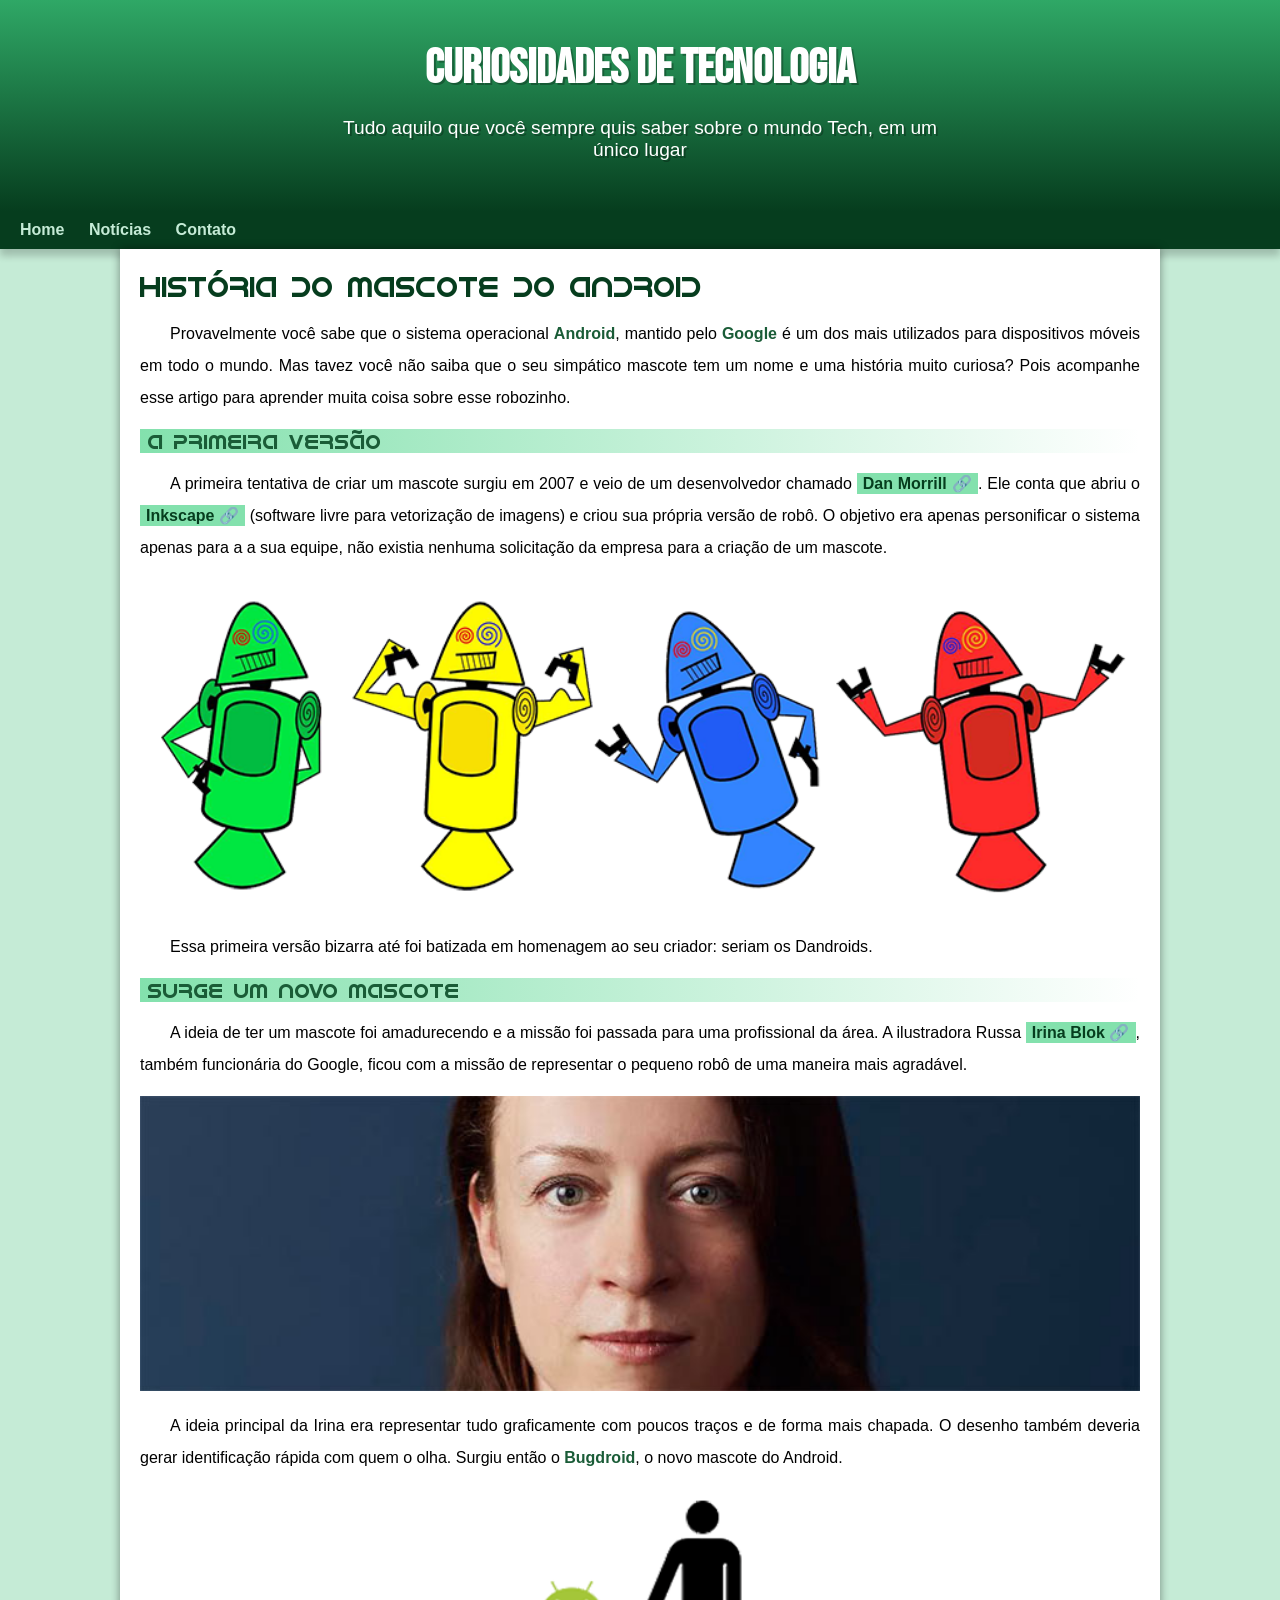
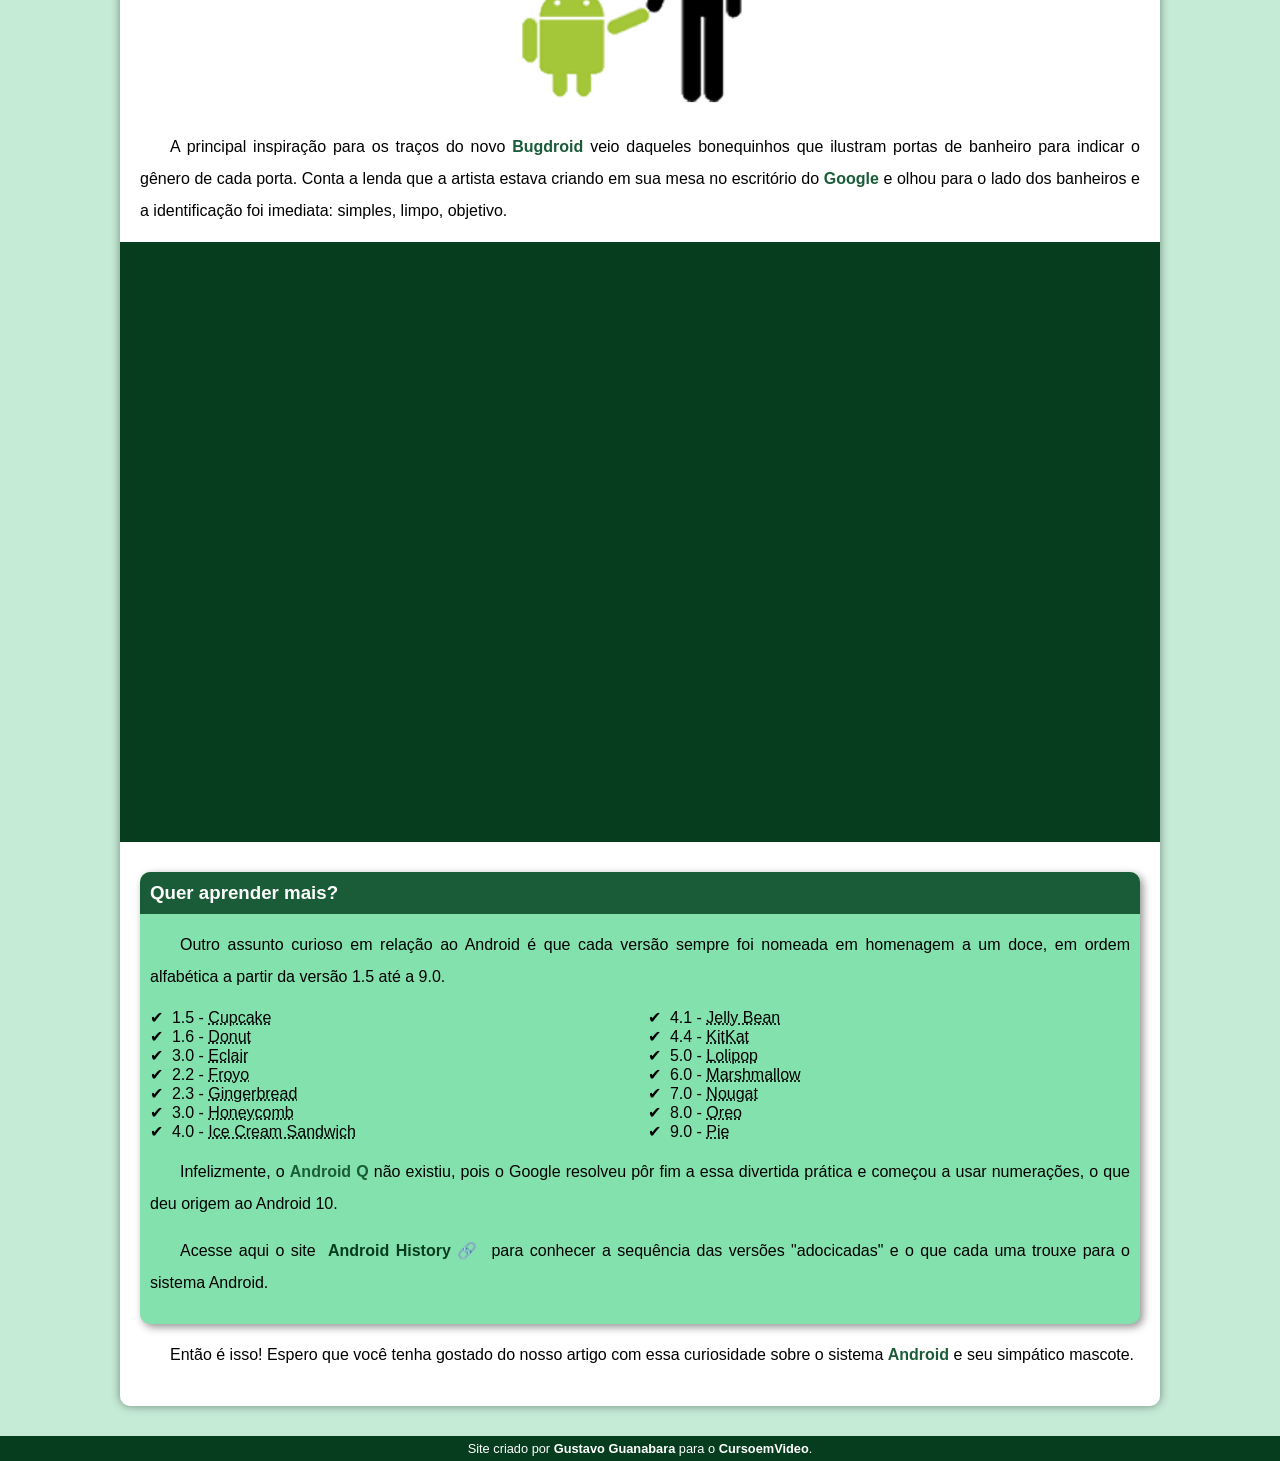
<file: index.html>
<!DOCTYPE html>
<html lang="pt-br">
<head>
    <meta charset="UTF-8">
    <meta http-equiv="X-UA-Compatible" content="IE=edge">
    <meta name="viewport" content="width=device-width, initial-scale=1.0">
    <title>Como surgiu o mascote do Android?</title>
    <link rel="shortcut icon" href="imagens/favicon.ico" type="image/x-icon">
    <link rel="stylesheet" href="estilo/style.css">
</head>
<body>
    <header>
        <h1>Curiosidades de Tecnologia</h1>
        <p>Tudo aquilo que você sempre quis saber sobre o mundo Tech, em um único lugar</p>
    </header>
    <nav>
        <a href="#">Home</a>
        <a href="#">Notícias</a>
        <a href="#">Contato</a>
    </nav>
    <main>
        <article>
            <h1>História do Mascote do Android</h1>

            <p>Provavelmente você sabe que o sistema operacional <strong>Android</strong>, mantido pelo <strong>Google</strong> é um dos mais utilizados para dispositivos móveis em todo o mundo. Mas tavez você não saiba que o seu simpático mascote tem um nome e uma história muito curiosa? Pois acompanhe esse artigo para aprender muita coisa sobre esse robozinho.</p>

            <h2>A primeira versão</h2>

            <p>A primeira tentativa de criar um mascote surgiu em 2007 e veio de um desenvolvedor chamado <a href="https://androidcommunity.com/dan-morrill-shows-us-the-android-mascot-that-almost-was-20130103/" target="_blank" class="externo">Dan Morrill</a>. Ele conta que abriu o <a href="https://inkscape.org/pt-br/" target="_blank"  class="externo">Inkscape</a> (software livre para vetorização de imagens) e criou sua própria versão de robô. O objetivo era apenas personificar o sistema apenas para a a sua equipe, não existia nenhuma solicitação da empresa para a criação de um mascote.</p>

            <picture>
                <source media="(max-width: 670px)" srcset="imagens/dan-droids-pq.png">
                <img src="imagens/dan-droids.png" alt="Primeiro mascote do Android">
            </picture>

            <p>Essa primeira versão bizarra até foi batizada em homenagem ao seu criador: seriam os <atrong>Dandroids</atrong>.</p>

            <h2>Surge um novo mascote</h2>

            <p>A ideia de ter um mascote foi amadurecendo e a missão foi passada para uma profissional da área. A ilustradora Russa <a href="https://www.irinablok.com/android" target="_blank"  class="externo">Irina Blok</a>, também funcionária do Google, ficou com a missão de representar o pequeno robô de uma maneira mais agradável.</p>

            <picture>
                <source media="(max-width: 670px)" srcset="imagens/irina-blok-pq.jpg">
                <img src="imagens/irina-blok.jpg" alt="Irina Blok, criadora do Bugdroid">
            </picture>

            <p>A ideia principal da Irina era representar tudo graficamente com poucos traços e de forma mais chapada. O desenho também deveria gerar identificação rápida com quem o olha. Surgiu então o <strong>Bugdroid</strong>, o novo mascote do Android.</p>

            <img src="imagens/bugdroid.png" class="pequena" alt="Bugdroid">

            <p>A principal inspiração para os traços do novo <strong>Bugdroid</strong> veio daqueles bonequinhos que ilustram portas de banheiro para indicar o gênero de cada porta. Conta a lenda que a artista estava criando em sua mesa no escritório do <strong>Google</strong> e olhou para o lado dos banheiros e a identificação foi imediata: simples, limpo, objetivo.</p>

            <div class="video">
                <iframe width="560" height="315" src="https://www.youtube.com/embed/l2UDgpLz20M" title="YouTube video player" frameborder="0" allow="accelerometer; autoplay; clipboard-write; encrypted-media; gyroscope; picture-in-picture; web-share" allowfullscreen></iframe>
            </div>
            
            <aside>
                <h3>Quer aprender mais?</h3>

                <p>Outro assunto curioso em relação ao Android é que cada versão sempre foi nomeada em homenagem a um doce, em ordem alfabética a partir da versão 1.5 até a 9.0.</p>

                <ul>
                    <li>1.5 - <abbr title="Bolo de Copo">Cupcake</abbr></li>
                    <li>1.6 - <abbr title="Rosquinha">Donut</abbr></li>
                    <li>3.0 - <abbr title="Bomba">Eclair</abbr></li>
                    <li>2.2 - <abbr title="Iorgurte Congelado">Froyo</abbr></li>
                    <li>2.3 - <abbr title="Biscoito de Gengibre">Gingerbread</abbr></li>
                    <li>3.0 - <abbr title="Favo de Mel">Honeycomb</abbr></li>
                    <li>4.0 - <abbr title="Sanduiche de Sorvete">Ice Cream Sandwich</abbr></li>
                    <li>4.1 - <abbr title="Jujuba">Jelly Bean</abbr></li>
                    <li>4.4 - <abbr title="KitKat">KitKat</abbr></li>
                    <li>5.0 - <abbr title="Pirulito">Lolipop</abbr></li>
                    <li>6.0 - <abbr title="Marshmallow">Marshmallow</abbr></li>
                    <li>7.0 - <abbr title="Torrone">Nougat</abbr></li>
                    <li>8.0 - <abbr title="Oreo">Oreo</abbr></li>
                    <li>9.0 - <abbr title="Torta">Pie</abbr></li>
                </ul>

                <p>Infelizmente, o <strong>Android Q</strong> não existiu, pois o Google resolveu pôr fim a essa divertida prática e começou a usar numerações, o que deu origem ao Android 10.</p>
                
                <p>Acesse aqui o site <a href="https://www.android.com/intl/en_uk/history/#/dunet" target="_blank"  class="externo">Android History</a> para conhecer a sequência das versões "adocicadas" e o que cada uma trouxe para o sistema Android.</p>
            </aside>

            <p>Então é isso! Espero que você tenha gostado do nosso artigo com essa curiosidade sobre o sistema <strong>Android</strong> e seu simpático mascote.</p>
        </article>
    </main>
    <footer>
        <p>Site criado por <a href="https://gustavoguanabara.github.io/" target="_blank">Gustavo Guanabara</a> para o <a href="https://www.youtube.com/@CursoemVideo" target="_blank">CursoemVideo</a>.</p>
    </footer>
</body>
</html>
</file>
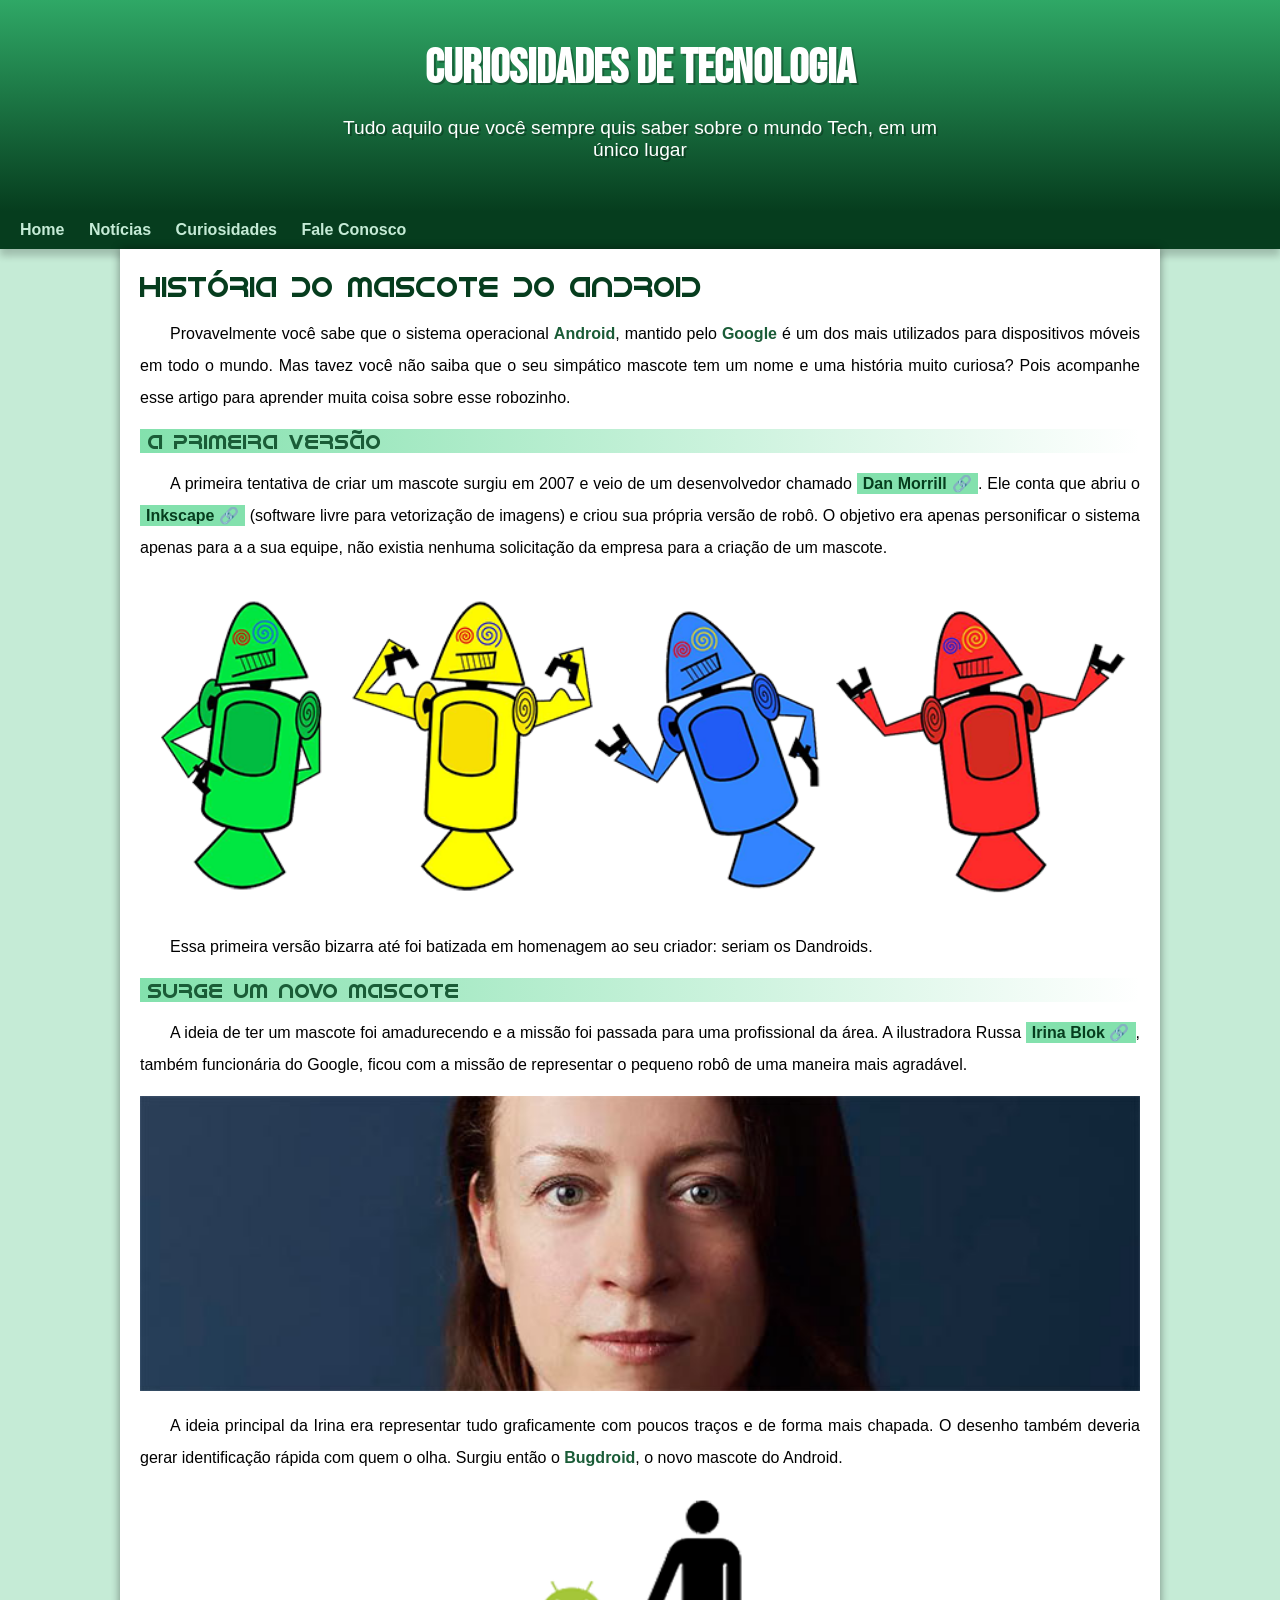
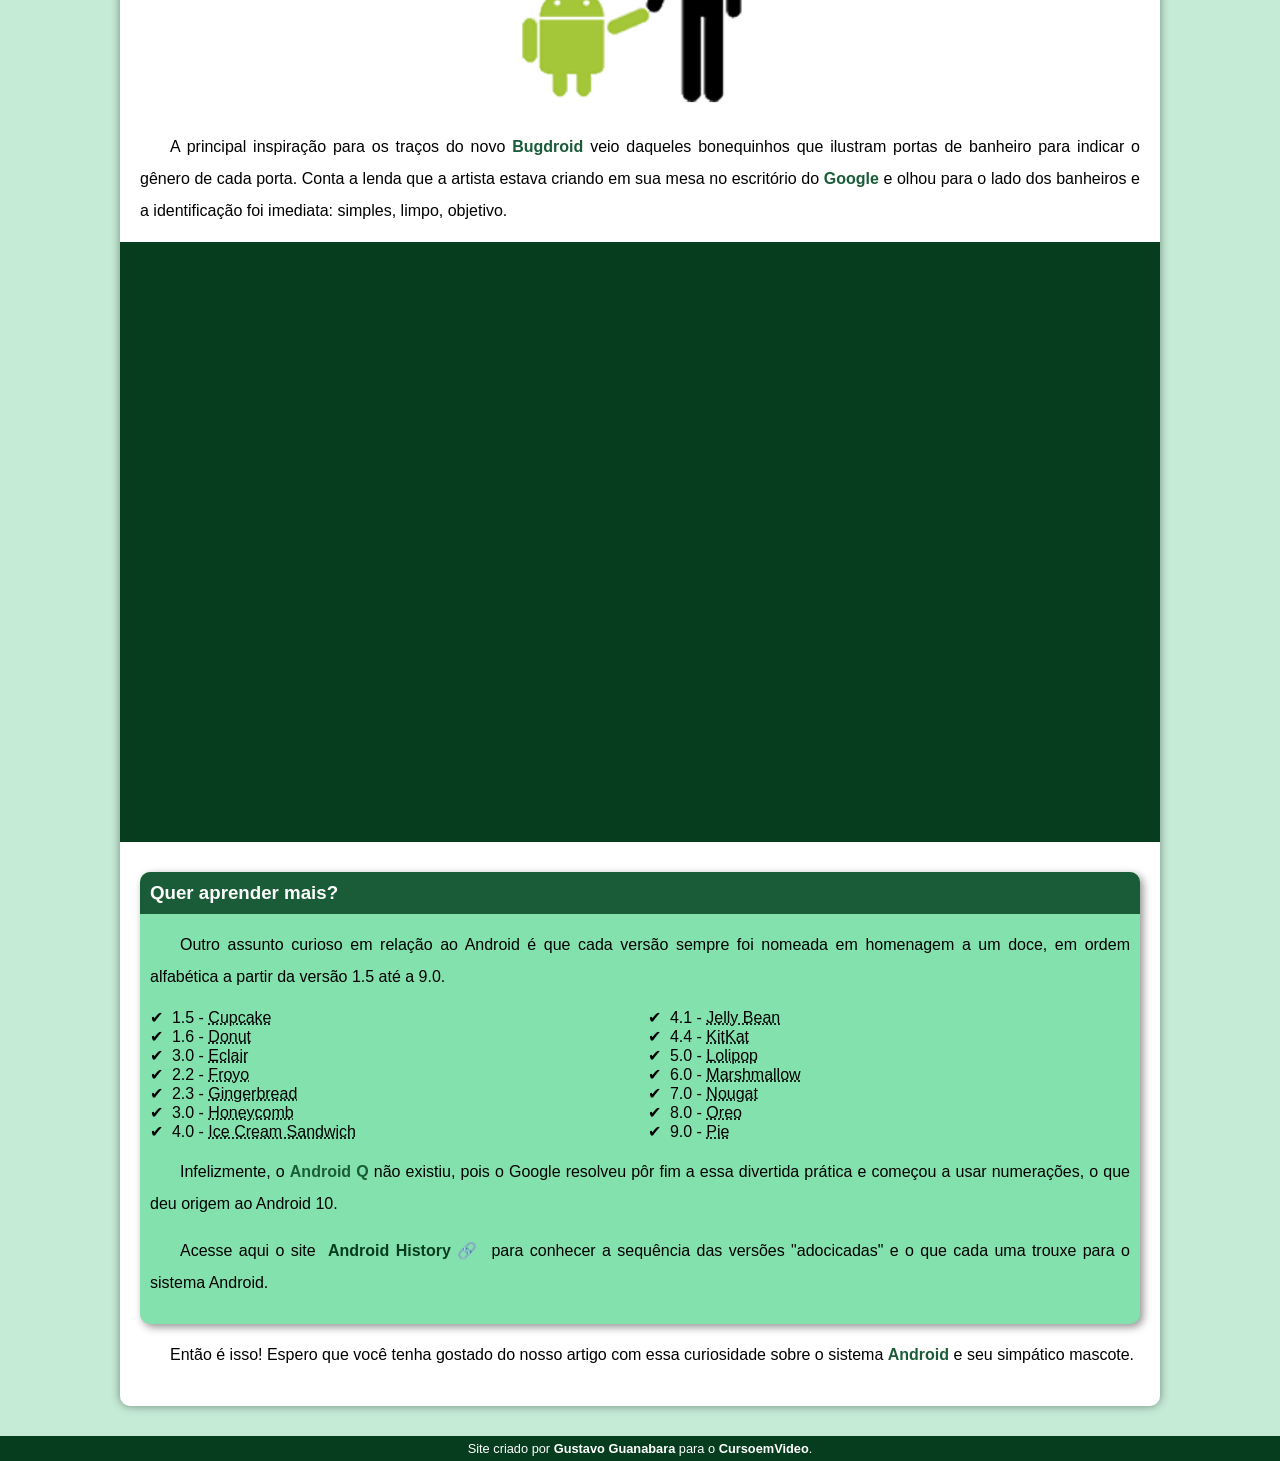
<file: android.html>
<!DOCTYPE html>
<html lang="pt-br">
<head>
    <meta charset="UTF-8">
    <meta http-equiv="X-UA-Compatible" content="IE=edge">
    <meta name="viewport" content="width=device-width, initial-scale=1.0">
    <title>Como surgiu o mascote do Android?</title>
    <link rel="shortcut icon" href="imagens/favicon.ico" type="image/x-icon">
    <link rel="stylesheet" href="estilo/style.css">
</head>
<body>
    <header>
        <h1>Curiosidades de Tecnologia</h1>
        <p>Tudo aquilo que você sempre quis saber sobre o mundo Tech, em um único lugar</p>
    </header>
    <nav>
        <a href="#">Home</a>
        <a href="#">Notícias</a>
        <a href="#">Curiosidades</a>
        <a href="#">Fale Conosco</a>
    </nav>
    <main>
        <article>
            <h1>História do Mascote do Android</h1>

            <p>Provavelmente você sabe que o sistema operacional <strong>Android</strong>, mantido pelo <strong>Google</strong> é um dos mais utilizados para dispositivos móveis em todo o mundo. Mas tavez você não saiba que o seu simpático mascote tem um nome e uma história muito curiosa? Pois acompanhe esse artigo para aprender muita coisa sobre esse robozinho.</p>

            <h2>A primeira versão</h2>

            <p>A primeira tentativa de criar um mascote surgiu em 2007 e veio de um desenvolvedor chamado <a href="https://androidcommunity.com/dan-morrill-shows-us-the-android-mascot-that-almost-was-20130103/" target="_blank" class="externo">Dan Morrill</a>. Ele conta que abriu o <a href="https://inkscape.org/pt-br/" target="_blank"  class="externo">Inkscape</a> (software livre para vetorização de imagens) e criou sua própria versão de robô. O objetivo era apenas personificar o sistema apenas para a a sua equipe, não existia nenhuma solicitação da empresa para a criação de um mascote.</p>

            <picture>
                <source media="(max-width: 670px)" srcset="imagens/dan-droids-pq.png">
                <img src="imagens/dan-droids.png" alt="Primeiro mascote do Android">
            </picture>

            <p>Essa primeira versão bizarra até foi batizada em homenagem ao seu criador: seriam os <atrong>Dandroids</atrong>.</p>

            <h2>Surge um novo mascote</h2>

            <p>A ideia de ter um mascote foi amadurecendo e a missão foi passada para uma profissional da área. A ilustradora Russa <a href="https://www.irinablok.com/android" target="_blank"  class="externo">Irina Blok</a>, também funcionária do Google, ficou com a missão de representar o pequeno robô de uma maneira mais agradável.</p>

            <picture>
                <source media="(max-width: 670px)" srcset="imagens/irina-blok-pq.jpg">
                <img src="imagens/irina-blok.jpg" alt="Irina Blok, criadora do Bugdroid">
            </picture>

            <p>A ideia principal da Irina era representar tudo graficamente com poucos traços e de forma mais chapada. O desenho também deveria gerar identificação rápida com quem o olha. Surgiu então o <strong>Bugdroid</strong>, o novo mascote do Android.</p>

            <img src="imagens/bugdroid.png" class="pequena" alt="Bugdroid">

            <p>A principal inspiração para os traços do novo <strong>Bugdroid</strong> veio daqueles bonequinhos que ilustram portas de banheiro para indicar o gênero de cada porta. Conta a lenda que a artista estava criando em sua mesa no escritório do <strong>Google</strong> e olhou para o lado dos banheiros e a identificação foi imediata: simples, limpo, objetivo.</p>

            <div class="video">
                <iframe width="560" height="315" src="https://www.youtube.com/embed/l2UDgpLz20M" title="YouTube video player" frameborder="0" allow="accelerometer; autoplay; clipboard-write; encrypted-media; gyroscope; picture-in-picture; web-share" allowfullscreen></iframe>
            </div>
            
            <aside>
                <h3>Quer aprender mais?</h3>

                <p>Outro assunto curioso em relação ao Android é que cada versão sempre foi nomeada em homenagem a um doce, em ordem alfabética a partir da versão 1.5 até a 9.0.</p>

                <ul>
                    <li>1.5 - <abbr title="Bolo de Copo">Cupcake</abbr></li>
                    <li>1.6 - <abbr title="Rosquinha">Donut</abbr></li>
                    <li>3.0 - <abbr title="Bomba">Eclair</abbr></li>
                    <li>2.2 - <abbr title="Iorgurte Congelado">Froyo</abbr></li>
                    <li>2.3 - <abbr title="Biscoito de Gengibre">Gingerbread</abbr></li>
                    <li>3.0 - <abbr title="Favo de Mel">Honeycomb</abbr></li>
                    <li>4.0 - <abbr title="Sanduiche de Sorvete">Ice Cream Sandwich</abbr></li>
                    <li>4.1 - <abbr title="Jujuba">Jelly Bean</abbr></li>
                    <li>4.4 - <abbr title="KitKat">KitKat</abbr></li>
                    <li>5.0 - <abbr title="Pirulito">Lolipop</abbr></li>
                    <li>6.0 - <abbr title="Marshmallow">Marshmallow</abbr></li>
                    <li>7.0 - <abbr title="Torrone">Nougat</abbr></li>
                    <li>8.0 - <abbr title="Oreo">Oreo</abbr></li>
                    <li>9.0 - <abbr title="Torta">Pie</abbr></li>
                </ul>

                <p>Infelizmente, o <strong>Android Q</strong> não existiu, pois o Google resolveu pôr fim a essa divertida prática e começou a usar numerações, o que deu origem ao Android 10.</p>
                
                <p>Acesse aqui o site <a href="https://www.android.com/intl/en_uk/history/#/dunet" target="_blank"  class="externo">Android History</a> para conhecer a sequência das versões "adocicadas" e o que cada uma trouxe para o sistema Android.</p>
            </aside>

            <p>Então é isso! Espero que você tenha gostado do nosso artigo com essa curiosidade sobre o sistema <strong>Android</strong> e seu simpático mascote.</p>
        </article>
    </main>
    <footer>
        <p>Site criado por <a href="https://gustavoguanabara.github.io/" target="_blank">Gustavo Guanabara</a> para o <a href="https://www.youtube.com/@CursoemVideo" target="_blank">CursoemVideo</a>.</p>
    </footer>
</body>
</html>
</file>
<file: estilo/style.css>
@charset "UTF-8";

 @import url('https://fonts.googleapis.com/css2?family=Bebas+Neue&display=swap');

 @font-face {
   font-family: 'Android';
   src: url('../fontes/idroid.otf') format('opentype');
   font-weight: normal;
 }

:root {
   --cor0: #c5ebd6;
   --cor1: #83e1ad;
   --cor2: #3ddc84;
   --cor3: #2fa866;
   --cor4: #1a5c37;
   --cor5: #063d1e;

   --fonte-padrao: Arial, Verdana, helvetica, sans-serif;
   --fonte-destaques: 'Bebas Neue', 'cursive';
   --fonte-android: 'Android', 'cursive';
}

* {
   margin: 0px;
   padding: 0px;
}

 body {
    background-color: var(--cor0);
    font-family: var(--fonte-padrao);
 }

 a.externo::after {
  content: '\00A0\1F517';
 }

 header {
   background-image: linear-gradient(to bottom, var(--cor3), var(--cor5));
   min-height: 150px;
   text-align: center;
   padding-top: 40px;
 }

 header > h1 {
   color: white;
   font-family: var(--fonte-destaques);
   font-size: 3em;
   margin-bottom: 20px;
   text-shadow: 2px 2px 0px rgba(0, 0, 0, 0.274);   
 }

 header > p {
  font-family: var(--fonte-padrao);
  font-weight: normal;
  font-size: 1.2em;
   color: white;
   max-width: 600px;
   padding-right: 10px;
   padding-left: 10px;
   margin: auto;
   padding-bottom: 50px;
   text-shadow: 2px 2px 0px rgba(0, 0, 0, 0.274); 
 }

 nav {
   background-color: var(--cor5);
   padding: 10px;
   box-shadow: 0px 7px 7px rgba(0, 0, 0, 0.192);
 }

 nav > a {
  color: var(--cor0);
  padding: 10px;
  border-radius: 5px;
  text-decoration: none;
  font-weight: bold;
  transition-duration: .5s;
 }

 nav > a:hover {
  background-color: var(--cor3);
  color: var(--cor5);
 }

 main {

    min-width: 300px;
    max-width: 1000px;
    margin: auto;
    margin-bottom: 30px;
    padding: 20px;
   background-color: white;
   box-shadow: 0px 0px 10px rgba(0, 0, 0, 0.418);
   border-bottom-left-radius: 10px;
   border-bottom-right-radius: 10px ;
 }

 main h1 {
   color: var(--cor5);
   font-family: var(--fonte-android);
   font-weight: normal;
   font-size: 1.8em;
 }

 main h2 {
   font-family: var(--fonte-android);
   color: var(--cor4);
   font-size: 1.3em;
   background-image: linear-gradient(to right, var(--cor1), transparent);
   text-indent: 8px;
   font-weight: normal;
 }

 main p {
  margin: 15px 0px;
  text-align: justify;
  text-indent: 30px;
  font-size: 1em;
  line-height: 2em;
 }

 main strong {
  color: var(--cor4);
  font-weight: bold;
  
 }

 main a {
  text-decoration: none;
  font-weight: bold;
  color: var(--cor5);
  background-color: var(--cor1);
  padding: 2px 6px;
 }

 main a:hover {
  text-decoration: underline;
  color: var(--cor4);
 }

 main img {
  width: 100%;
 }

 main img.pequena {
  max-width: 350px;
  display: block;
  margin: auto;
 }

 div.video {
  background-color: var(--cor5);
  margin: 0px -20px 30px -20px;
  padding: 20px;
  padding-bottom: 58%;
  position: relative;
 }

 div.video > iframe {
  position: absolute;
  top: 5%;
  left: 5%;
  width: 90%;
  height: 90%;
 }

 aside {
  background-color: var(--cor1);
  padding: 10px;
  border-radius: 10px;
  box-shadow: 3px 3px 8px #0000006e
 }

 aside >h3 {
  background-color: var(--cor4);
  color: white;
  padding: 10px;
  margin: -10px -10px 0px -10px;
  border-radius: 10px 10px 0px 0px;
 }

 aside > ul {
  list-style-type: '\2714\00A0\00A0';
  list-style-position: inside;
  columns: 2;
 }

 footer {
   background-color: var(--cor5);
   color: white;
   text-align: center;
   font-size: 0.8em;
   padding: 5px;
 }

 footer a {
  color: white;
  font-weight: bolder;
  text-decoration: none;
 }

 footer a:hover {
  text-decoration: underline;
  color: var(--cor1);
 }
</file>
